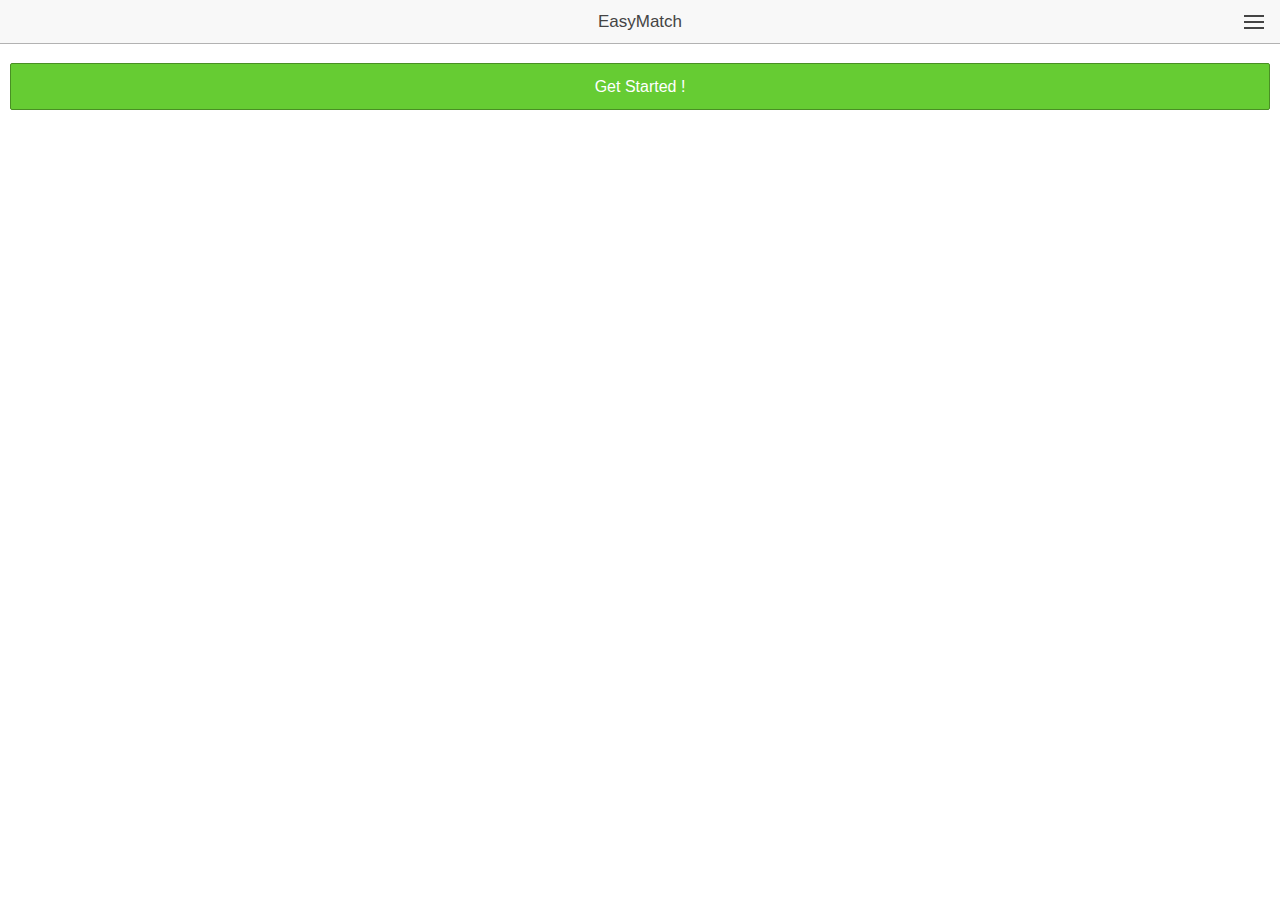
<file: platforms/ios/www/index.html>
<!DOCTYPE html>
<html>
  <head>
    <meta charset="utf-8">
    <meta name="viewport" content="initial-scale=1, maximum-scale=1, user-scalable=no, width=device-width">
    <title>EasyMatch</title>

    <link href="lib/ionic/css/ionic.css" rel="stylesheet">
    <link href="css/style.css" rel="stylesheet">

    <!-- IF using Sass (run gulp sass first), then uncomment below and remove the CSS includes above
    <link href="css/ionic.app.css" rel="stylesheet">
    -->

    <!-- ionic/angularjs js -->
    <script src="lib/ionic/js/ionic.bundle.js"></script>

    <!-- cordova script (this will be a 404 during development) -->
    <script src="cordova.js"></script>

    <!-- your app's js -->
    <script src="js/app.js"></script>
    <script src="js/services.js"></script>
    <script src="js/controllers.js"></script>
    <script src="js/filters.js"></script>
  </head>

  <body ng-app="starter" animation="slide-left-right-ios7">
    <ion-nav-view></ion-nav-view>
  </body>
</html>
</file>
<file: platforms/ios/www/css/style.css>
/* Empty. Add your own CSS if you like */
a {
	color:white; 
	text-decoration:none;
}

.owner {

	opacity: 0.7;
}

.date {
	float: right;
}
</file>
